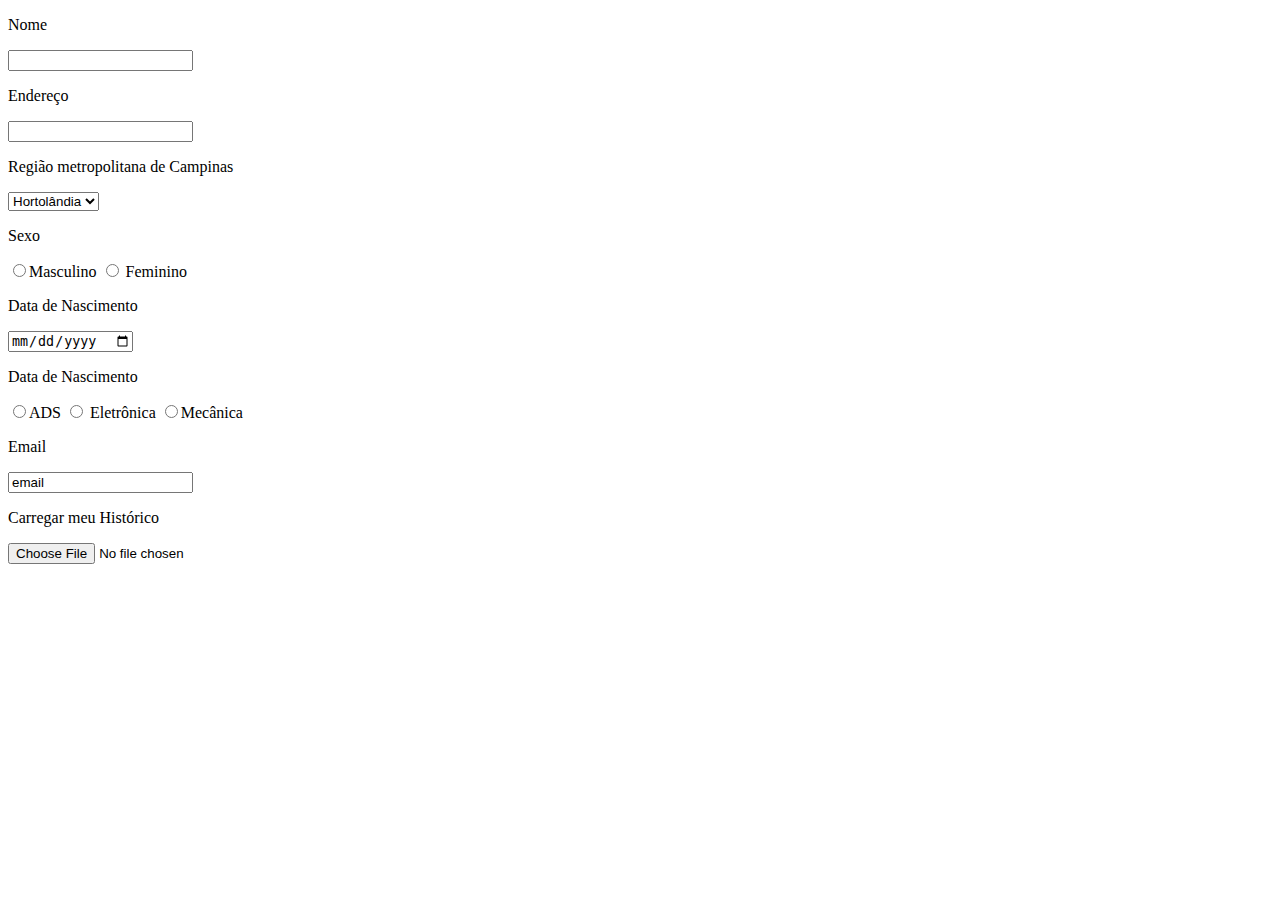
<file: aula04/parte1/index.html>
<!DOCTYPE html>
<html lang="pt-br">

<head>
    <meta charset="UTF-8">
    <meta name="viewport" content="width=device-width, initial-scale=1.0">
    <title>Dados Coletados</title>
</head>

<body>
    <p>Nome</p>
    <input type="text" name="Nome">
    <p>Endereço</p>
    <input type="text" name="Endereço">
    <p>Região metropolitana de Campinas</p>
    <select name=”cidades”>
        <option value=”hto”>Hortolândia</option>
        <option value=”sum”>Sumaré</option>
        <option value=”cps”>Campinas</option>
    </select>
    <p>Sexo</p>
    <input type="radio" name="op" value="Masculino">Masculino
    <input type="radio" name="op" value="Feminino"> Feminino
    <p>Data de Nascimento</p>
    <input type="date" id="nascimento" name="nascimento">
    <p>Data de Nascimento</p>
    <input type="radio" name="op" value="ADS">ADS
    <input type="radio" name="op" value="Eletrônica"> Eletrônica
    <input type="radio" name="op" value="Mecânica">Mecânica

    <p>Email</p>
    <input type="email" name="mail" value="email">

    <p>Carregar meu Histórico</p>
    <input type="file" name="filetoupload">

</body>

</html>
</file>
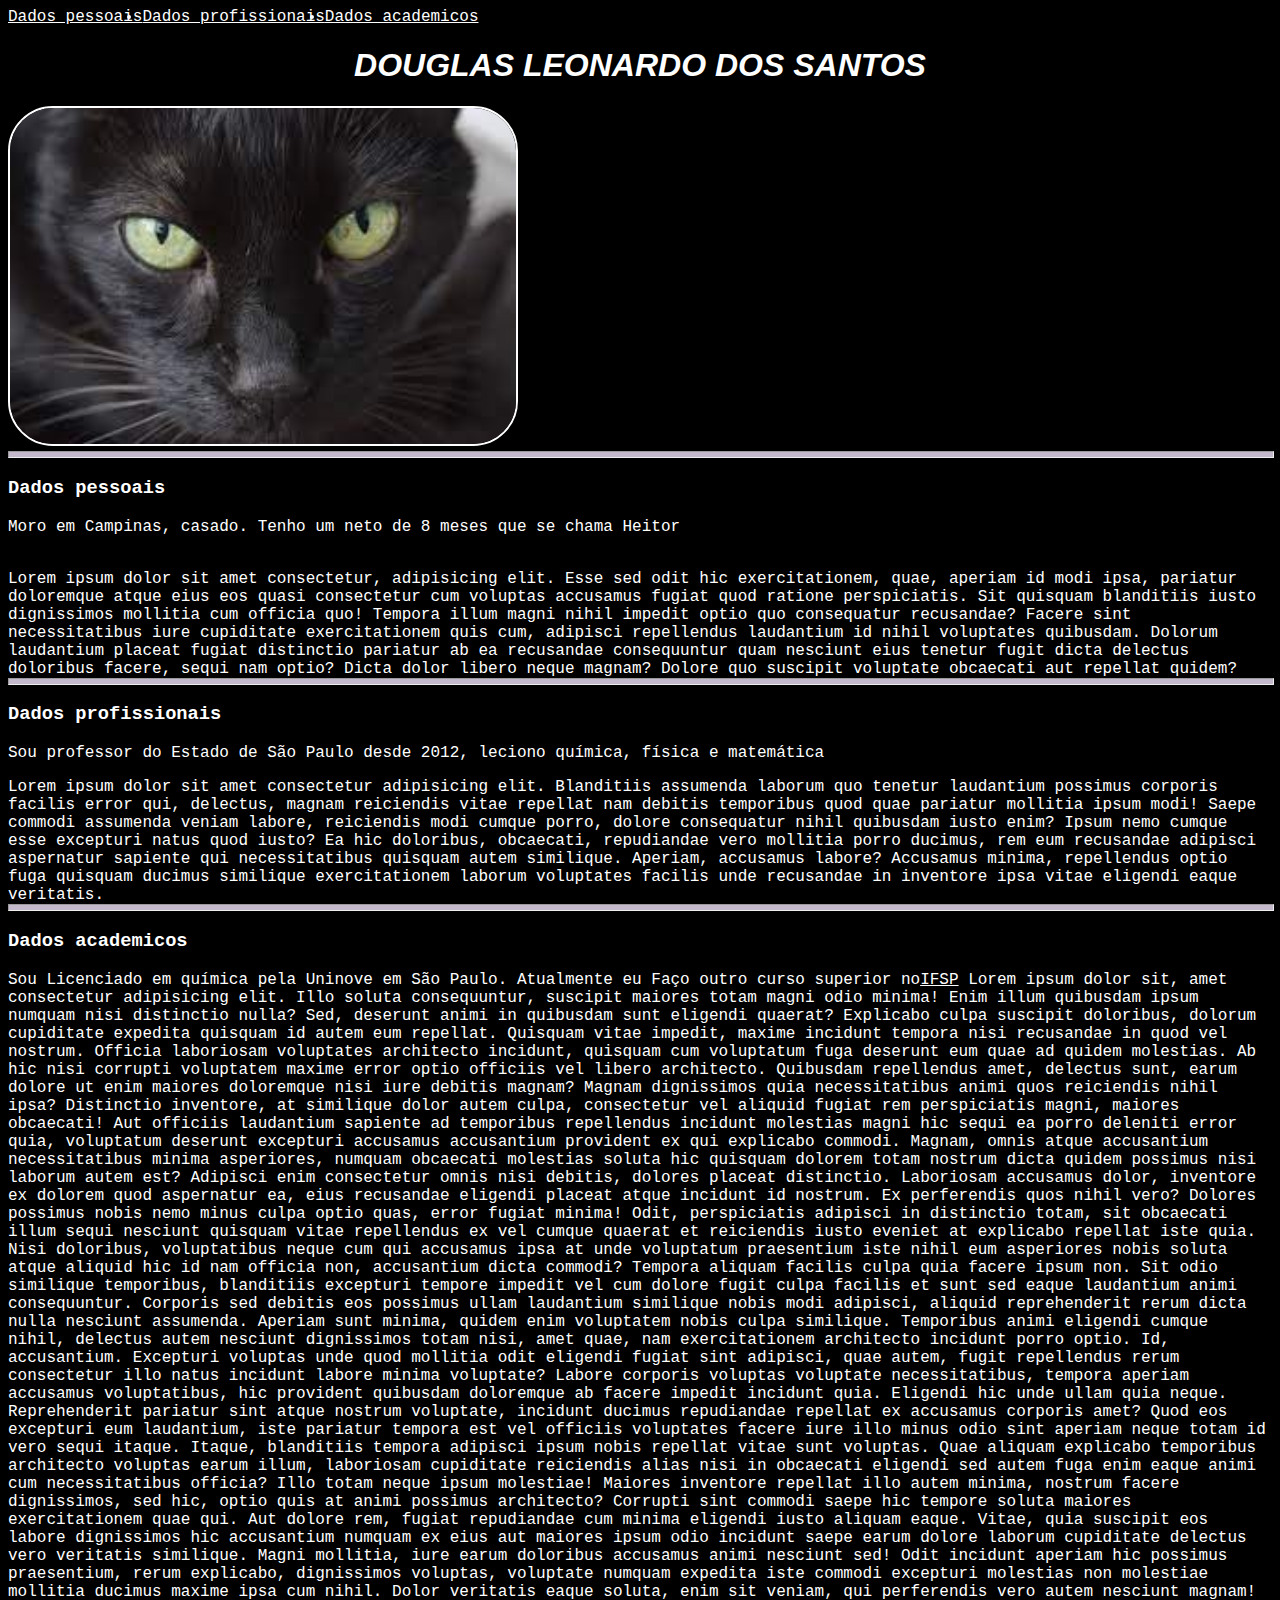
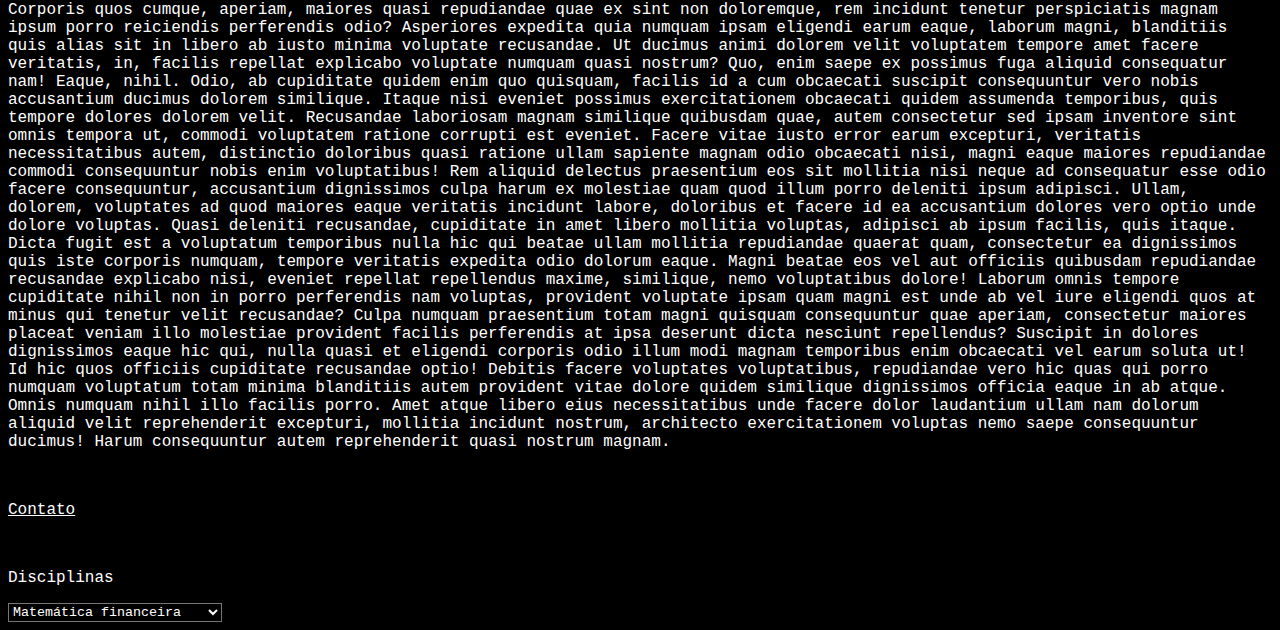
<file: aula04/parte2/index.html>
<!DOCTYPE html>
<html lang="en">
<head>
    <meta charset="UTF-8">
    <link rel="stylesheet" type="text/css" href="./style/style.css"/>

    <meta name="viewport" content="width=device-width, initial-scale=1.0">
    <title>Currículo</title>
    
</head>
<body>
    <nav class="cabeca">
        <li><a href="#pessoais">Dados pessoais</a></li>
        <li><a href="#profissionais">Dados profissionais</a></li>
        <li><a href="#academicos">Dados academicos</a></li>
            
    </nav>

    <h1 class="titulo">DOUGLAS LEONARDO DOS SANTOS</h1>
    <div class="gato">
        <img src="image\gato.jpg" width="300px" alt="Fotodedouglas">

    </div>
   
<hr>
    <div id="pessoais">
    <h3>Dados pessoais</h3>
    <p>Moro em Campinas, casado. Tenho um neto de 8 meses que se chama Heitor</p><br>
     Lorem ipsum dolor sit amet consectetur, adipisicing elit. Esse sed odit hic exercitationem, quae, aperiam id modi ipsa, pariatur doloremque atque eius eos quasi consectetur cum voluptas accusamus fugiat quod ratione perspiciatis. Sit quisquam blanditiis iusto dignissimos mollitia cum officia quo! Tempora illum magni nihil impedit optio quo consequatur recusandae? Facere sint necessitatibus iure cupiditate exercitationem quis cum, adipisci repellendus laudantium id nihil voluptates quibusdam. Dolorum laudantium placeat fugiat distinctio pariatur ab ea recusandae consequuntur quam nesciunt eius tenetur fugit dicta delectus doloribus facere, sequi nam optio? Dicta dolor libero neque magnam? Dolore quo suscipit voluptate obcaecati aut repellat quidem?

</div>
<hr>
<div id="profissionais">

   <h3>Dados profissionais</h3>
   <p>Sou professor do Estado de São Paulo desde 2012, leciono química, física e matemática</p>
Lorem ipsum dolor sit amet consectetur adipisicing elit. Blanditiis assumenda laborum quo tenetur laudantium possimus corporis facilis error qui, delectus, magnam reiciendis vitae repellat nam debitis temporibus quod quae pariatur mollitia ipsum modi! Saepe commodi assumenda veniam labore, reiciendis modi cumque porro, dolore consequatur nihil quibusdam iusto enim? Ipsum nemo cumque esse excepturi natus quod iusto? Ea hic doloribus, obcaecati, repudiandae vero mollitia porro ducimus, rem eum recusandae adipisci aspernatur sapiente qui necessitatibus quisquam autem similique. Aperiam, accusamus labore? Accusamus minima, repellendus optio fuga quisquam ducimus similique exercitationem laborum voluptates facilis unde recusandae in inventore ipsa vitae eligendi eaque veritatis.
</div>
<hr>
<div id="academicos">

<h3>Dados academicos</h3>
<p>Sou Licenciado em química pela Uninove em São Paulo. Atualmente eu Faço outro curso superior no<a href="http://ifsp.edu.br">IFSP</a>
Lorem ipsum dolor sit, amet consectetur adipisicing elit. Illo soluta consequuntur, suscipit maiores totam magni odio minima! Enim illum quibusdam ipsum numquam nisi distinctio nulla? Sed, deserunt animi in quibusdam sunt eligendi quaerat? Explicabo culpa suscipit doloribus, dolorum cupiditate expedita quisquam id autem eum repellat. Quisquam vitae impedit, maxime incidunt tempora nisi recusandae in quod vel nostrum. Officia laboriosam voluptates architecto incidunt, quisquam cum voluptatum fuga deserunt eum quae ad quidem molestias. Ab hic nisi corrupti voluptatem maxime error optio officiis vel libero architecto. Quibusdam repellendus amet, delectus sunt, earum dolore ut enim maiores doloremque nisi iure debitis magnam? Magnam dignissimos quia necessitatibus animi quos reiciendis nihil ipsa? Distinctio inventore, at similique dolor autem culpa, consectetur vel aliquid fugiat rem perspiciatis magni, maiores obcaecati! Aut officiis laudantium sapiente ad temporibus repellendus incidunt molestias magni hic sequi ea porro deleniti error quia, voluptatum deserunt excepturi accusamus accusantium provident ex qui explicabo commodi. Magnam, omnis atque accusantium necessitatibus minima asperiores, numquam obcaecati molestias soluta hic quisquam dolorem totam nostrum dicta quidem possimus nisi laborum autem est? Adipisci enim consectetur omnis nisi debitis, dolores placeat distinctio. Laboriosam accusamus dolor, inventore ex dolorem quod aspernatur ea, eius recusandae eligendi placeat atque incidunt id nostrum. Ex perferendis quos nihil vero? Dolores possimus nobis nemo minus culpa optio quas, error fugiat minima! Odit, perspiciatis adipisci in distinctio totam, sit obcaecati illum sequi nesciunt quisquam vitae repellendus ex vel cumque quaerat et reiciendis iusto eveniet at explicabo repellat iste quia. Nisi doloribus, voluptatibus neque cum qui accusamus ipsa at unde voluptatum praesentium iste nihil eum asperiores nobis soluta atque aliquid hic id nam officia non, accusantium dicta commodi? Tempora aliquam facilis culpa quia facere ipsum non. Sit odio similique temporibus, blanditiis excepturi tempore impedit vel cum dolore fugit culpa facilis et sunt sed eaque laudantium animi consequuntur. Corporis sed debitis eos possimus ullam laudantium similique nobis modi adipisci, aliquid reprehenderit rerum dicta nulla nesciunt assumenda. Aperiam sunt minima, quidem enim voluptatem nobis culpa similique. Temporibus animi eligendi cumque nihil, delectus autem nesciunt dignissimos totam nisi, amet quae, nam exercitationem architecto incidunt porro optio. Id, accusantium. Excepturi voluptas unde quod mollitia odit eligendi fugiat sint adipisci, quae autem, fugit repellendus rerum consectetur illo natus incidunt labore minima voluptate? Labore corporis voluptas voluptate necessitatibus, tempora aperiam accusamus voluptatibus, hic provident quibusdam doloremque ab facere impedit incidunt quia. Eligendi hic unde ullam quia neque. Reprehenderit pariatur sint atque nostrum voluptate, incidunt ducimus repudiandae repellat ex accusamus corporis amet? Quod eos excepturi eum laudantium, iste pariatur tempora est vel officiis voluptates facere iure illo minus odio sint aperiam neque totam id vero sequi itaque. Itaque, blanditiis tempora adipisci ipsum nobis repellat vitae sunt voluptas. Quae aliquam explicabo temporibus architecto voluptas earum illum, laboriosam cupiditate reiciendis alias nisi in obcaecati eligendi sed autem fuga enim eaque animi cum necessitatibus officia? Illo totam neque ipsum molestiae! Maiores inventore repellat illo autem minima, nostrum facere dignissimos, sed hic, optio quis at animi possimus architecto? Corrupti sint commodi saepe hic tempore soluta maiores exercitationem quae qui. Aut dolore rem, fugiat repudiandae cum minima eligendi iusto aliquam eaque. Vitae, quia suscipit eos labore dignissimos hic accusantium numquam ex eius aut maiores ipsum odio incidunt saepe earum dolore laborum cupiditate delectus vero veritatis similique. Magni mollitia, iure earum doloribus accusamus animi nesciunt sed! Odit incidunt aperiam hic possimus praesentium, rerum explicabo, dignissimos voluptas, voluptate numquam expedita iste commodi excepturi molestias non molestiae mollitia ducimus maxime ipsa cum nihil. Dolor veritatis eaque soluta, enim sit veniam, qui perferendis vero autem nesciunt magnam! Corporis quos cumque, aperiam, maiores quasi repudiandae quae ex sint non doloremque, rem incidunt tenetur perspiciatis magnam ipsum porro reiciendis perferendis odio? Asperiores expedita quia numquam ipsam eligendi earum eaque, laborum magni, blanditiis quis alias sit in libero ab iusto minima voluptate recusandae. Ut ducimus animi dolorem velit voluptatem tempore amet facere veritatis, in, facilis repellat explicabo voluptate numquam quasi nostrum? Quo, enim saepe ex possimus fuga aliquid consequatur nam! Eaque, nihil. Odio, ab cupiditate quidem enim quo quisquam, facilis id a cum obcaecati suscipit consequuntur vero nobis accusantium ducimus dolorem similique. Itaque nisi eveniet possimus exercitationem obcaecati quidem assumenda temporibus, quis tempore dolores dolorem velit. Recusandae laboriosam magnam similique quibusdam quae, autem consectetur sed ipsam inventore sint omnis tempora ut, commodi voluptatem ratione corrupti est eveniet. Facere vitae iusto error earum excepturi, veritatis necessitatibus autem, distinctio doloribus quasi ratione ullam sapiente magnam odio obcaecati nisi, magni eaque maiores repudiandae commodi consequuntur nobis enim voluptatibus! Rem aliquid delectus praesentium eos sit mollitia nisi neque ad consequatur esse odio facere consequuntur, accusantium dignissimos culpa harum ex molestiae quam quod illum porro deleniti ipsum adipisci. Ullam, dolorem, voluptates ad quod maiores eaque veritatis incidunt labore, doloribus et facere id ea accusantium dolores vero optio unde dolore voluptas. Quasi deleniti recusandae, cupiditate in amet libero mollitia voluptas, adipisci ab ipsum facilis, quis itaque. Dicta fugit est a voluptatum temporibus nulla hic qui beatae ullam mollitia repudiandae quaerat quam, consectetur ea dignissimos quis iste corporis numquam, tempore veritatis expedita odio dolorum eaque. Magni beatae eos vel aut officiis quibusdam repudiandae recusandae explicabo nisi, eveniet repellat repellendus maxime, similique, nemo voluptatibus dolore! Laborum omnis tempore cupiditate nihil non in porro perferendis nam voluptas, provident voluptate ipsam quam magni est unde ab vel iure eligendi quos at minus qui tenetur velit recusandae? Culpa numquam praesentium totam magni quisquam consequuntur quae aperiam, consectetur maiores placeat veniam illo molestiae provident facilis perferendis at ipsa deserunt dicta nesciunt repellendus? Suscipit in dolores dignissimos eaque hic qui, nulla quasi et eligendi corporis odio illum modi magnam temporibus enim obcaecati vel earum soluta ut! Id hic quos officiis cupiditate recusandae optio! Debitis facere voluptates voluptatibus, repudiandae vero hic quas qui porro numquam voluptatum totam minima blanditiis autem provident vitae dolore quidem similique dignissimos officia eaque in ab atque. Omnis numquam nihil illo facilis porro. Amet atque libero eius necessitatibus unde facere dolor laudantium ullam nam dolorum aliquid velit reprehenderit excepturi, mollitia incidunt nostrum, architecto exercitationem voluptas nemo saepe consequuntur ducimus! Harum consequuntur autem reprehenderit quasi nostrum magnam.
</p>
</div>
<br>
<p><a href="./contato.html">Contato</a></p>
<br>
<p>Disciplinas</p>
    <select name=motivo>
                <option value=”mat”>Matemática financeira</option>
                <option value=”des”>Desenvolvimento web</option>
                <option value=”fab”>Fabricação de pães</option>
                <option value=”lp”>Linguagem de programação</option>
                <option value=”lib”>Libras</option>


            </select>



</body>
</html>
</file>
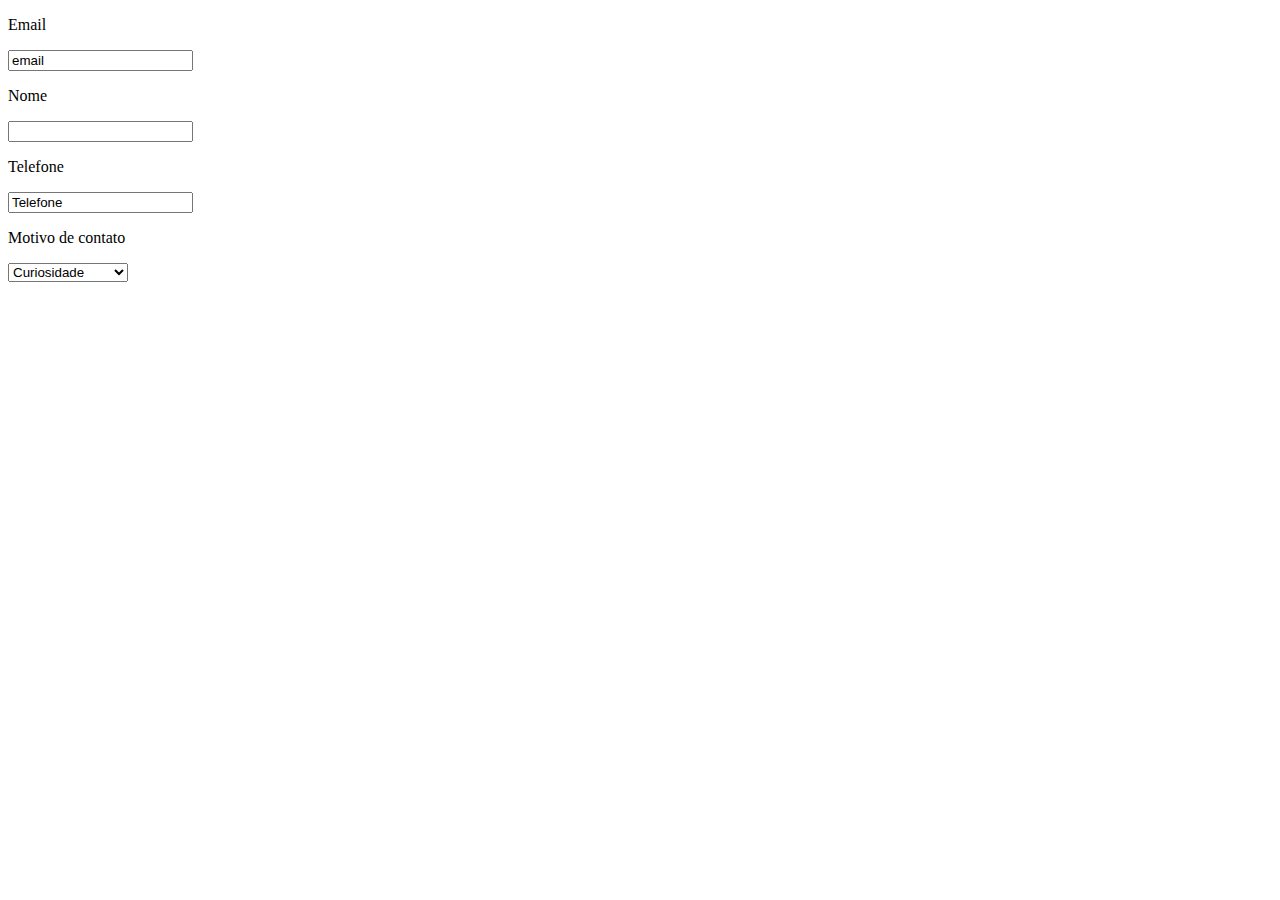
<file: aula04/parte2/contato.html>
<!DOCTYPE html>
<html lang="en">

<head>
    <meta charset="UTF-8">
    <meta name="viewport" content="width=device-width, initial-scale=1.0">
    <title>Document</title>
</head>

<body>
    <p>Email</p>
    <input type="email" name="mail" value="email">
    <p>Nome</p>
    <input type="text" name="Nome">
    <p>Telefone</p>
    <input type="tel" name="op" value="Telefone">
    <br>
    <p>Motivo de contato</p>
    <select name=motivo>
                <option value=”cur”>Curiosidade</option>
                <option value=”con”>Convite</option>
                <option value=”cre”>Credenciamento</option>
            </select>
</body>

</html>
</file>
<file: aula04/parte2/style/style.css>
*{
    background-color: black;
    font-family: 'Courier New', Courier, monospace;
    color: white;


}
.gato img{
    width: 40%;
    border-radius: 45px;border: 2px solid white; 


}


.titulo{  
    text-align:center;
    font-family: Arial, Helvetica, sans-serif;
    font-style: oblique;
    color: white;

}


.cabeca{
    display: flex;
    text-align:center;
    
}

hr{
    background-color: #c3b8cc;
    height: 5px;
    width: 100%;
    margin: auto;



}
</file>
